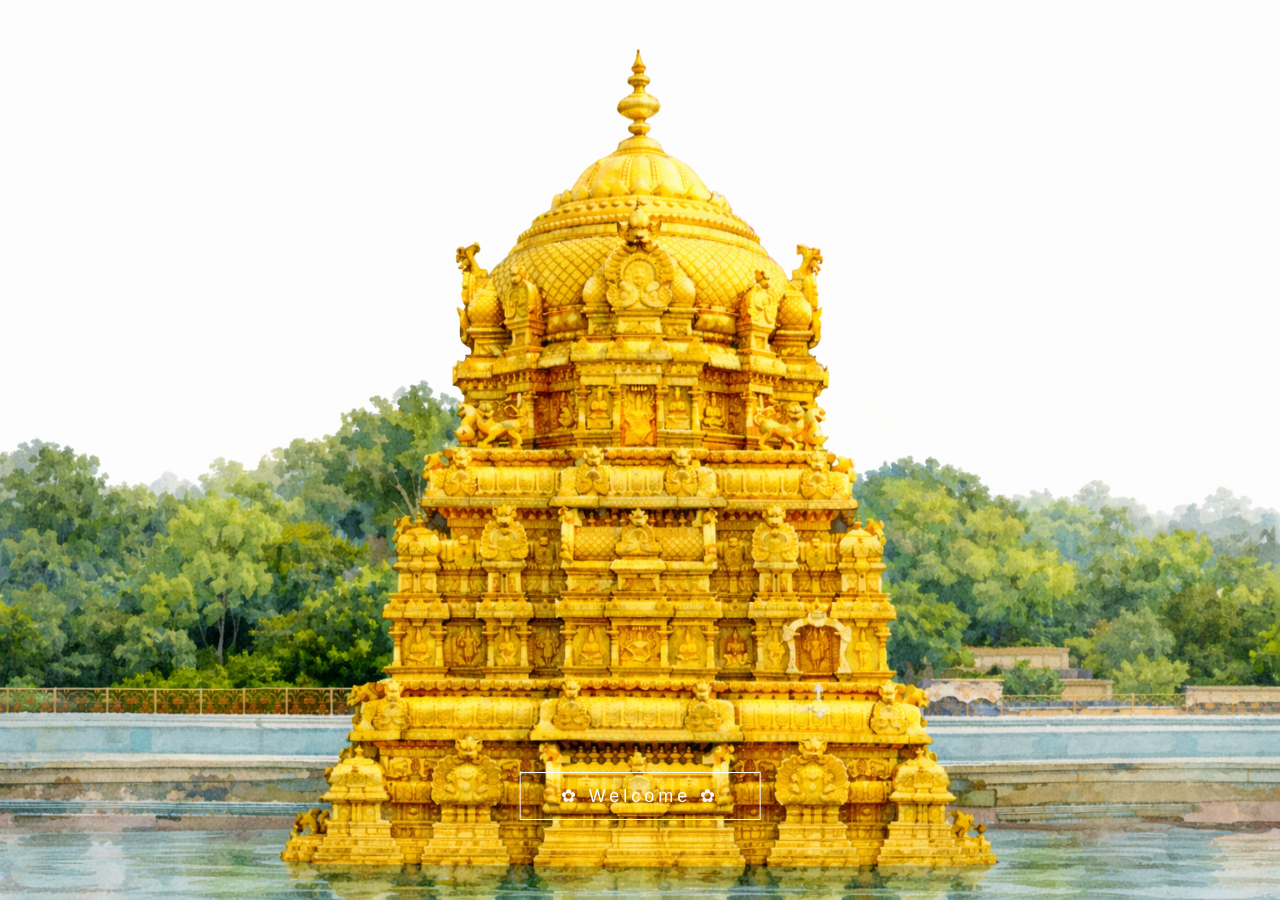
<file: index.html>
<!DOCTYPE html>
<html>

<head>
<title>Shriya & Vishnu</title>
<link rel="stylesheet" href="style.css">
</head>

<body>

<div class="hero">

<div class="door left"></div>
<div class="door right"></div>

<div class="title">
<h1>Shriya & Vishnu</h1>
<p>July 2026</p>
</div>

<button class="enter">✿ Welcome ✿</button>

</div>

<script src="script.js"></script>

</body>
</html>
</file>
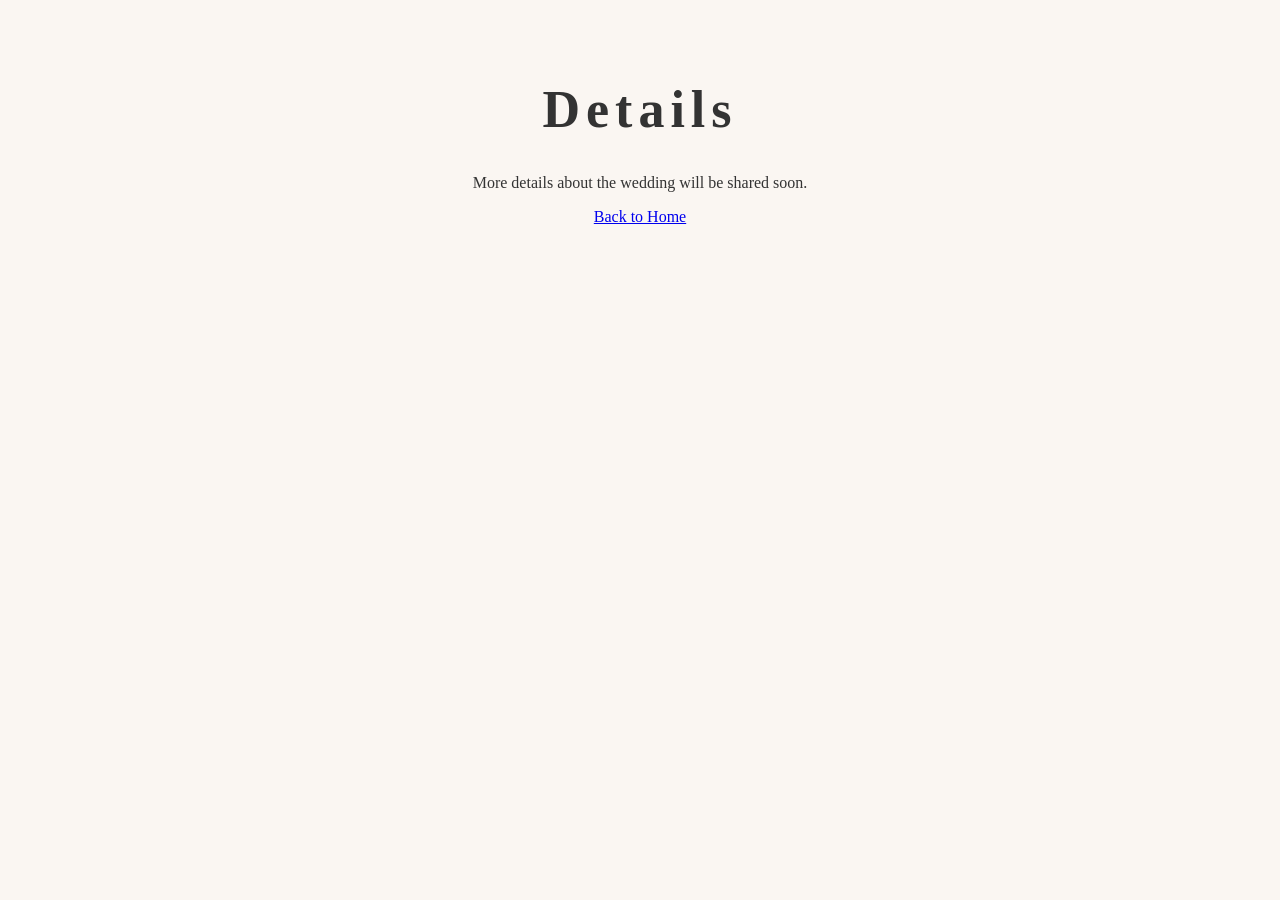
<file: details.html>
<!DOCTYPE html>
<html>
<head>
  <title>Details | Shriya & Vishnu</title>
  <link rel="stylesheet" href="home.css">
</head>
<body>
  <h1 class="heading">Details</h1>
  <p>More details about the wedding will be shared soon.</p>
  <a href="home.html">Back to Home</a>
</body>
</html>
</file>
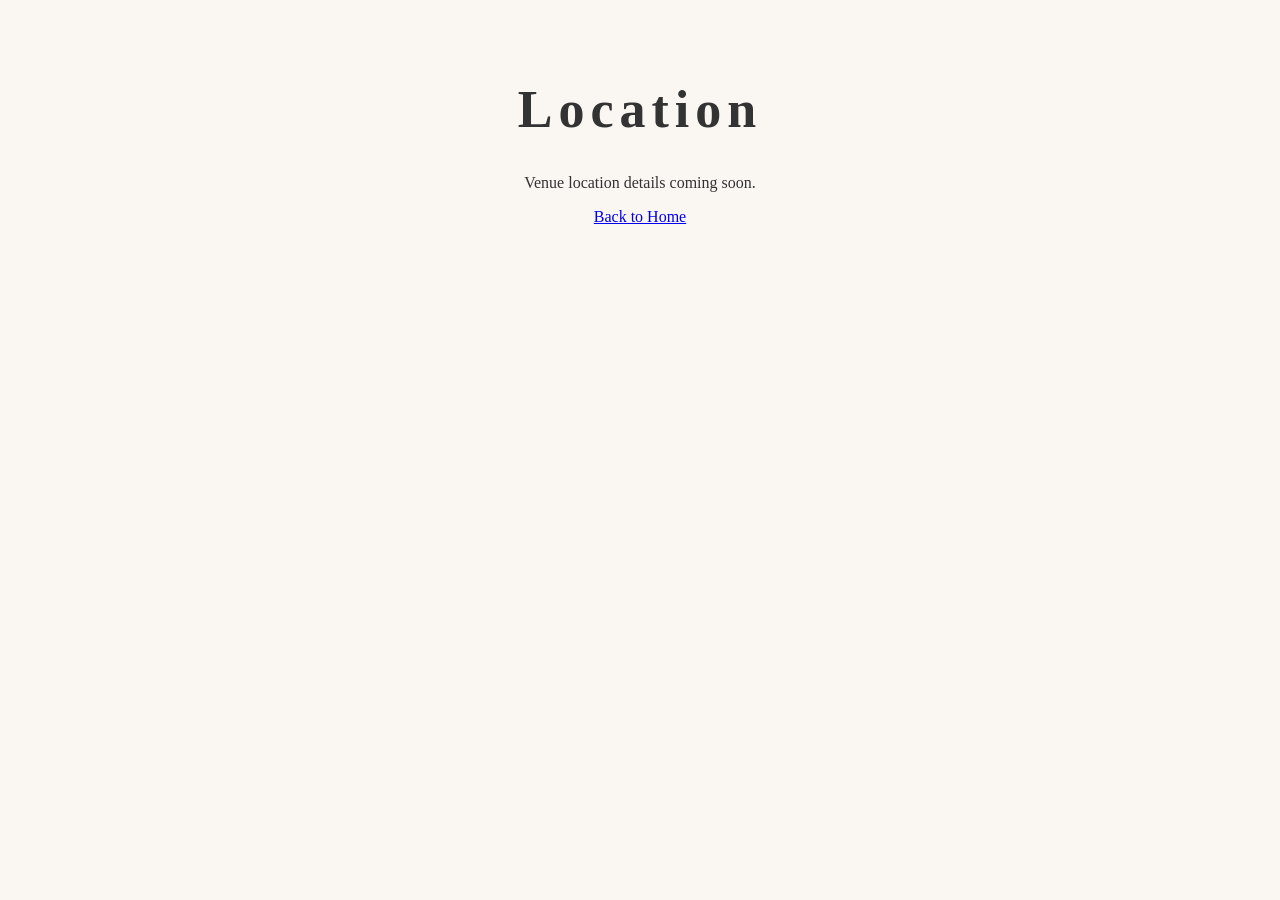
<file: location.html>
<!DOCTYPE html>
<html>
<head>
  <title>Location | Shriya & Vishnu</title>
  <link rel="stylesheet" href="home.css">
</head>
<body>
  <h1 class="heading">Location</h1>
  <p>Venue location details coming soon.</p>
  <a href="home.html">Back to Home</a>
</body>
</html>
</file>
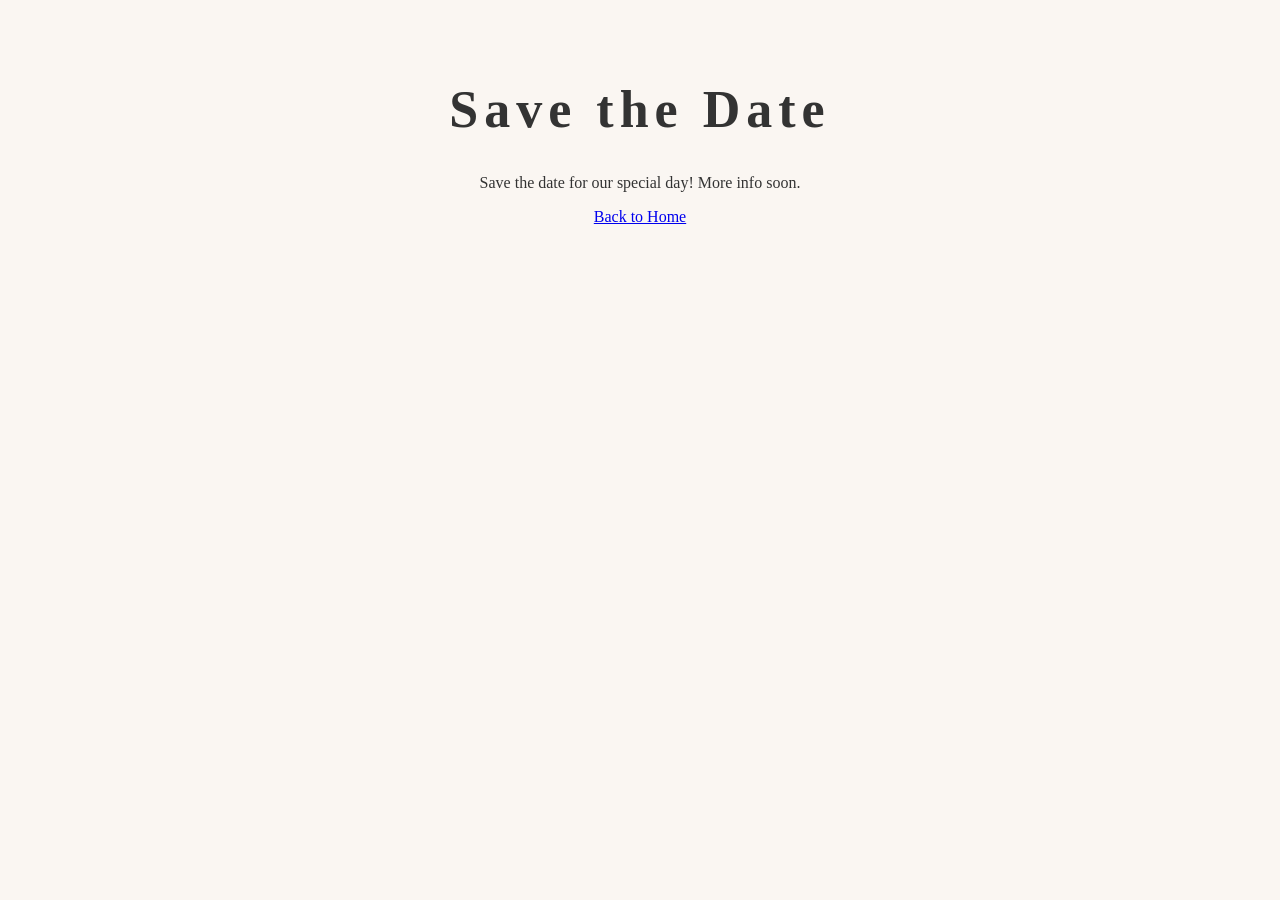
<file: savethedate.html>
<!DOCTYPE html>
<html>
<head>
  <title>Save the Date | Shriya & Vishnu</title>
  <link rel="stylesheet" href="home.css">
</head>
<body>
  <h1 class="heading">Save the Date</h1>
  <p>Save the date for our special day! More info soon.</p>
  <a href="home.html">Back to Home</a>
</body>
</html>
</file>
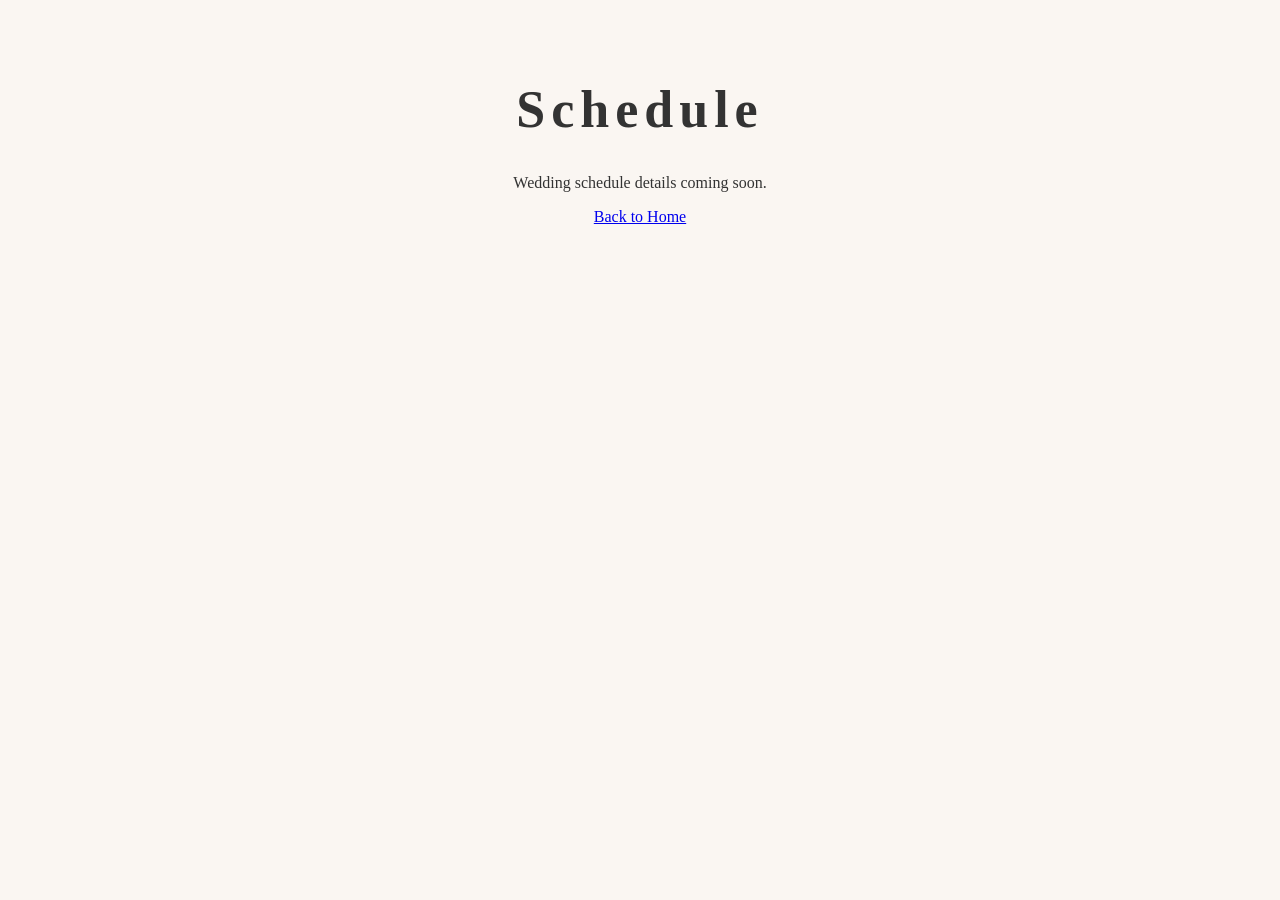
<file: schedule.html>
<!DOCTYPE html>
<html>
<head>
  <title>Schedule | Shriya & Vishnu</title>
  <link rel="stylesheet" href="home.css">
</head>
<body>
  <h1 class="heading">Schedule</h1>
  <p>Wedding schedule details coming soon.</p>
  <a href="home.html">Back to Home</a>
</body>
</html>
</file>
<file: style.css>
body{
margin:0;
font-family:"Playfair Display", serif;
color:white;
text-align:center;
background-image:url("temple.png");
background-size:cover;
background-position:center;
background-attachment:fixed;
}

/* dark overlay */

body::before{
content:"";
position:fixed;
top:0;
left:0;
width:100%;
height:100%;
background:rgba(0,0,0,0.45);
z-index:-1;
}

.hero{
position:relative;
height:100vh;
overflow:hidden;
}

/* temple doors */
.enter{
z-index:10;
}

.door{
z-index:1;
}
.door{
position:absolute;
top:0;
width:50%;
height:100%;
background-image:url("temple.png");
background-size:200% 100%;
background-repeat:no-repeat;
transition:transform 3.2s ease-in-out;
}

.left{
left:0;
background-position:left;
}

.right{
right:0;
background-position:right;
}

.hero.open .left{
transform:translateX(-60%);
}

.hero.open .right{
transform:translateX(60%);
}

/* title */

.title{
position:absolute;
top:50%;
left:50%;
transform:translate(-50%,-50%);
text-shadow:0 3px 18px rgba(0,0,0,0.6);
}

h1{
font-size:64px;
letter-spacing:6px;
margin:0;
}

p{
font-size:22px;
letter-spacing:3px;
}

/* welcome button */

.enter{
position:absolute;
bottom:80px;
left:50%;
transform:translateX(-50%);
padding:12px 40px;
border:1.5px solid white;
background:transparent;
color:white;
font-size:18px;
letter-spacing:4px;
cursor:pointer;

/* smoother hover */
transition:all .6s ease;

/* subtle pulse animation */
animation:invitePulse 4s ease-in-out infinite;
}

.enter:hover{
background:rgba(255,255,255,0.15);
}

@keyframes invitePulse{

0%{
transform:translateX(-50%) scale(1);
opacity:0.95;
}

50%{
transform:translateX(-50%) scale(1.05);
opacity:1;
}

100%{
transform:translateX(-50%) scale(1);
opacity:0.95;
}

}

body{
opacity:1;
transition:opacity 1.8s ease;
}

body.fade-out{
opacity:0;
}
</file>
<file: home.css>
body{
margin:0;
font-family:"Playfair Display", serif;
background:#faf6f2;
color:#333;
text-align:center;
}

/* heading */

.heading{
margin-top:80px;
font-size:52px;
letter-spacing:6px;
}

/* mandala container */

.mandala{
position:relative;
width:420px;
height:420px;
margin:120px auto;
}

/* .mandala::before{
content:"";
position:absolute;
top:50%;
left:50%;
width:320px;
height:320px;
border:1px solid rgba(0,0,0,0.15);
border-radius:50%;
transform:translate(-50%,-50%);
} */

/* items */

.item{
position:absolute;
text-align:center;
cursor:pointer;
transition:transform .3s ease;
}

.item i{
width:40px;
height:40px;
stroke-width:1.5;
}

.item p{
margin-top:12px;
letter-spacing:2px;
font-size:14px;
}

/* positions */

.top{
top:0;
left:50%;
transform:translateX(-50%);
}

.bottom{
bottom:0;
left:50%;
transform:translateX(-50%);
}

.left{
left:0;
top:50%;
transform:translateY(-50%);
}

.right{
right:0;
top:50%;
transform:translateY(-50%);
}

/* Schedule (top) — move slightly right */

.top:hover{
transform:translateX(-36%) scale(1.1);
}

/* Save the Date (left) — move upward */

.left:hover{
transform:translateY(-65%) scale(1.1);
}

/* Location (right) — move slightly down */

.right:hover{
transform:translateY(-36%) scale(1.1);
}

/* Details (bottom) — move left */

.bottom:hover{
transform:translateX(-65%) scale(1.1);
}

/* Prevent icon color from changing to blue on link hover */
.mandala a {
  color: inherit;
}
.mandala a:visited {
  color: inherit;
}
.mandala a:hover i,
.mandala a:focus i {
  color: inherit !important;
  stroke: inherit !important;
}
.mandala i[data-lucide] {
  color: #333;
  stroke: #333;
  transition: none;
}
</file>
